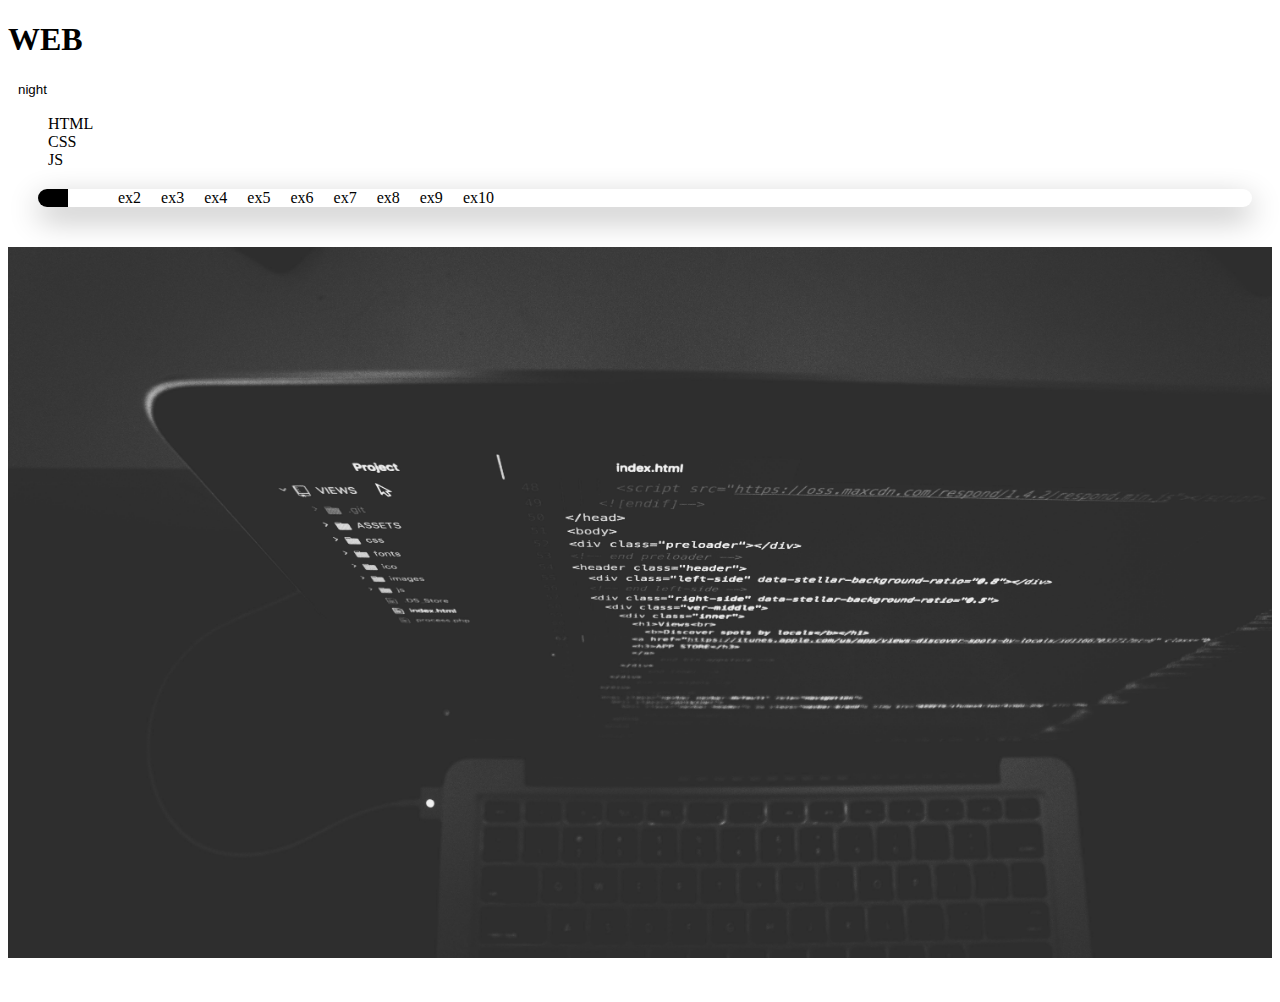
<file: index.html>
<!doctype html>
<html>
  <head>
    <title>WEB - html </title>
    <meta charset="utf-8">
    <link rel="stylesheet" href="css.css" type="text/css">
    <script src="colors.js"></script>
  </head>
  <body>
        <div>
    <h1><a = href="index.html">WEB</a></h1>
       
            <input class="night" type="button" value="night" onclick="
                  nightDayHandeler(this)
             ">
            <ol>
                <li><a = href="1.html" >HTML</a></li>
                <li><a = href="2.html" >CSS</a></li>
                <li><a = href="3.html" >JS</a></li>
            </ol>
            <!-- 예제메뉴 삽입 -->
            <div class="sidebar">
                <ul>
                    <script>
                        menuMaker();
                    </script>
                </ul>
            </div>
            
        </div> 
            <img src="coding.jpg" width=100%></img>
            <p style="margin-top:40px;"> </p>
            <p>
      <div id="disqus_thread">
      </div>
    <script>

    /**
    *  RECOMMENDED CONFIGURATION VARIABLES: EDIT AND UNCOMMENT THE SECTION BELOW TO INSERT DYNAMIC VALUES FROM YOUR PLATFORM OR CMS.
    *  LEARN WHY DEFINING THESE VARIABLES IS IMPORTANT: https://disqus.com/admin/universalcode/#configuration-variables*/
    /*
    var disqus_config = function () {
    this.page.url = PAGE_URL;  // Replace PAGE_URL with your page's canonical URL variable
    this.page.identifier = PAGE_IDENTIFIER; // Replace PAGE_IDENTIFIER with your page's unique identifier variable
    };
    */
    (function() { // DON'T EDIT BELOW THIS LINE
    var d = document, s = d.createElement('script');
    s.src = 'https://yesme-devnote.disqus.com/embed.js';
    s.setAttribute('data-timestamp', +new Date());
    (d.head || d.body).appendChild(s);
    })();
    </script>
    <noscript>Please enable JavaScript to view the <a href="https://disqus.com/?ref_noscript">comments powered by Disqus.</a></noscript>

    </p>
  </body>
</html>
</file>
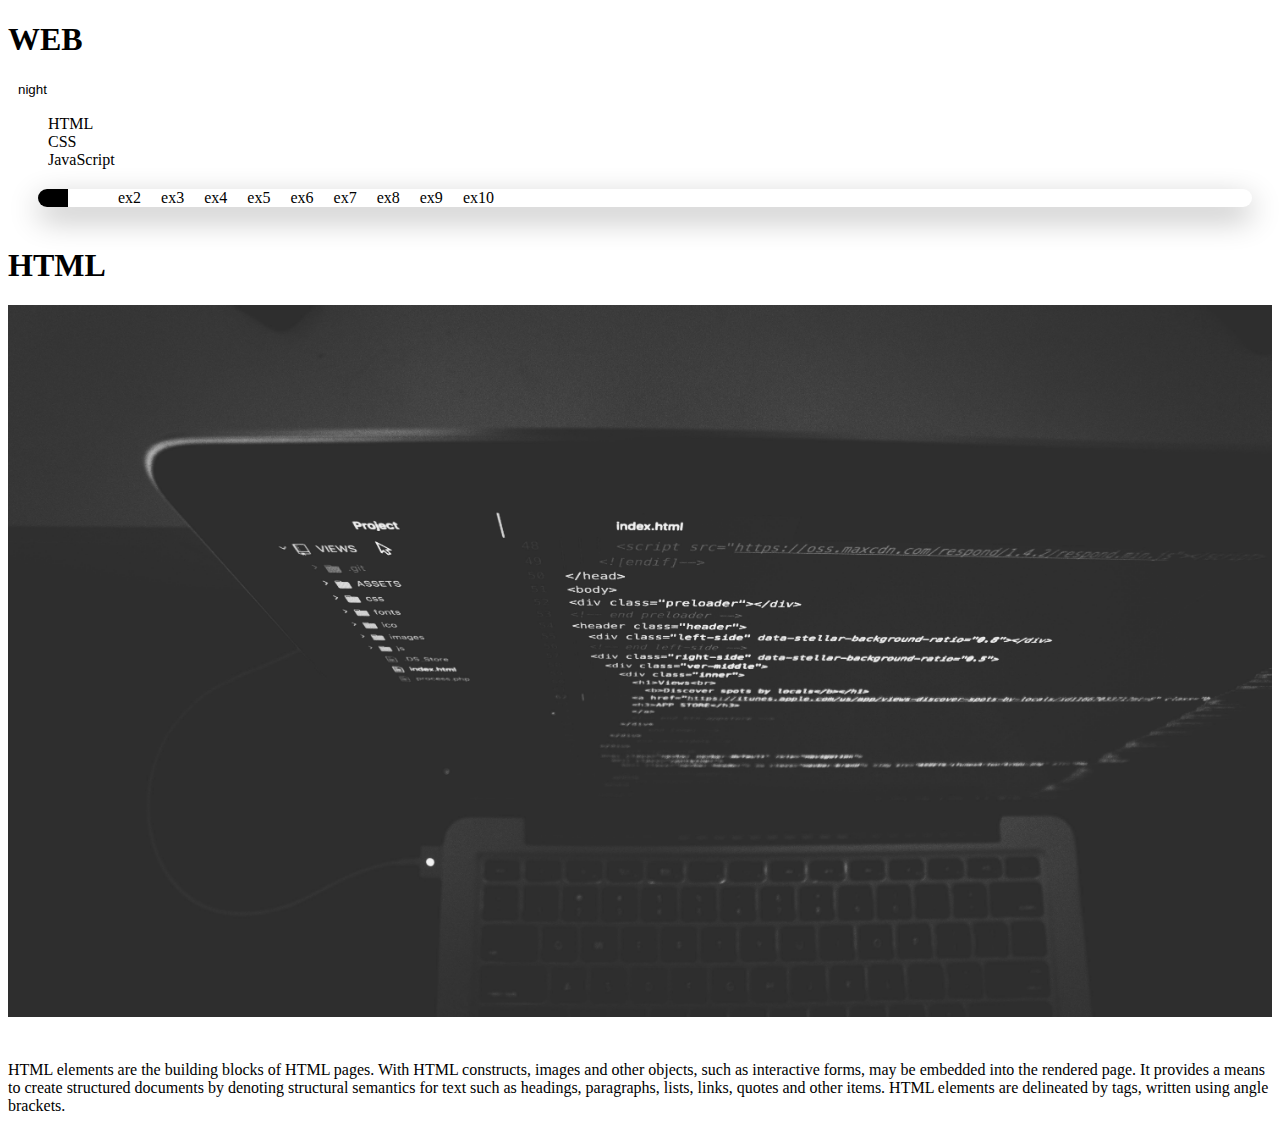
<file: 1.html>
<!doctype html>
<html>
  <head>
    <title>WEB - html </title>
    <meta charset="utf-8">
    <link rel="stylesheet" href="css.css" type="text/css">
        <script src="colors.js"></script>
  </head>
  <body>
    <h1><a href="index.html">WEB</a></h1>
        
        <!-- 버튼 3차 리팩토링, 함수 사용 -->
      <input class="night" type="button" value="night" onclick="
          nightDayHandeler(this)
      ">
       <ol>
        <li><a href="1.html">HTML</a></li>
        <li><a href="2.html">CSS</a></li>
        <li><a href="3.html">JavaScript</a></li>
       </ol>
       <!-- 예제메뉴 삽입 -->
       <div class="sidebar">
                <ul>
                    <script>
                        menuMaker();
                    </script>
                </ul>
            </div>
    <h1>HTML</h1>
    <img src="coding.jpg" width=100%></img>
    <p style="margin-top:40px;"> HTML elements are the building blocks of HTML pages. With HTML constructs, images and other objects, such as interactive forms, may be embedded into the rendered page. It provides a means to create structured documents by denoting structural semantics for text such as headings, paragraphs, lists, links, quotes and other items. HTML elements are delineated by tags, written using angle brackets.</p>

<p>
  <div id="disqus_thread"></div>
<script>

/**
*  RECOMMENDED CONFIGURATION VARIABLES: EDIT AND UNCOMMENT THE SECTION BELOW TO INSERT DYNAMIC VALUES FROM YOUR PLATFORM OR CMS.
*  LEARN WHY DEFINING THESE VARIABLES IS IMPORTANT: https://disqus.com/admin/universalcode/#configuration-variables*/
/*
var disqus_config = function () {
this.page.url = PAGE_URL;  // Replace PAGE_URL with your page's canonical URL variable
this.page.identifier = PAGE_IDENTIFIER; // Replace PAGE_IDENTIFIER with your page's unique identifier variable
};
*/
(function() { // DON'T EDIT BELOW THIS LINE
var d = document, s = d.createElement('script');
s.src = 'https://yesme-devnote.disqus.com/embed.js';
s.setAttribute('data-timestamp', +new Date());
(d.head || d.body).appendChild(s);
})();
</script>
<noscript>Please enable JavaScript to view the <a href="https://disqus.com/?ref_noscript">comments powered by Disqus.</a></noscript>

</p>
  </body>
</html>
</file>
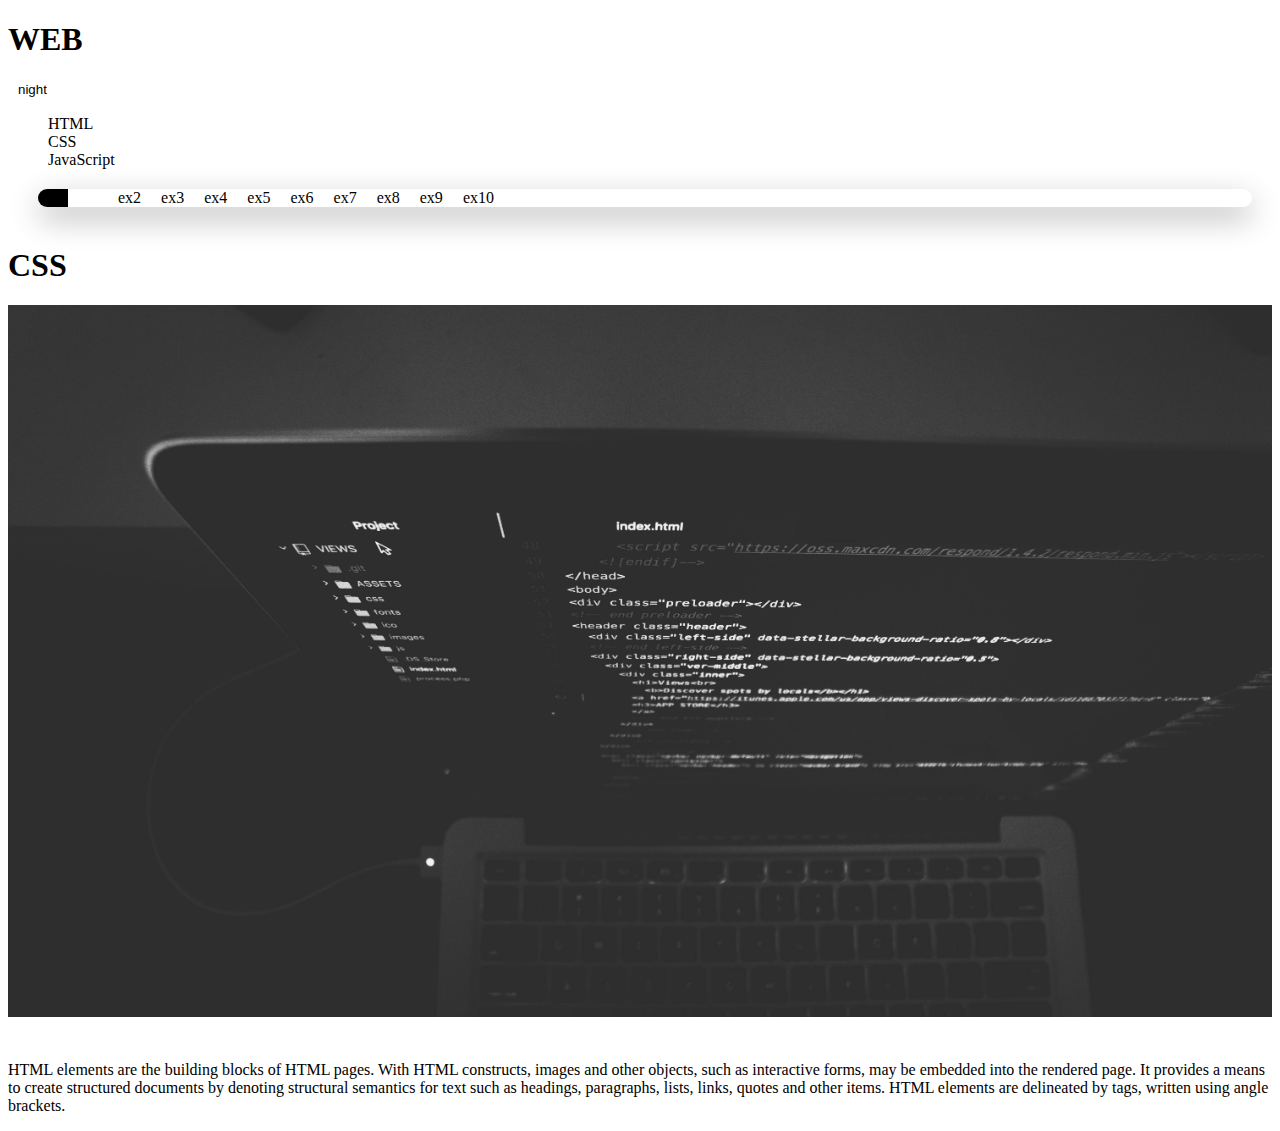
<file: 2.html>
<!doctype html>
<html>
  <head>
    <title>WEB - html </title>
    <meta charset="utf-8">
    <link rel="stylesheet" href="css.css" type="text/css">
        <script src="colors.js"></script>
  </head>
  <body>
    <h1><a href="index.html">WEB</a></h1>
        
        <!-- 버튼 3차 리팩토링, 함수 사용 -->
      <input class="night" type="button" value="night" onclick="
          nightDayHandeler(this)
      ">
       <ol>
        <li><a href="1.html">HTML</a></li>
        <li><a href="2.html">CSS</a></li>
        <li><a href="3.html">JavaScript</a></li>
       </ol>
       <!-- 예제메뉴 삽입 -->
       <div class="sidebar">
                <ul>
                    <script>
                        menuMaker();
                    </script>
                </ul>
            </div>
    <h1>CSS</h1>
    <img src="coding.jpg" width=100%></img>
    <p style="margin-top:40px;"> HTML elements are the building blocks of HTML pages. With HTML constructs, images and other objects, such as interactive forms, may be embedded into the rendered page. It provides a means to create structured documents by denoting structural semantics for text such as headings, paragraphs, lists, links, quotes and other items. HTML elements are delineated by tags, written using angle brackets.</p>
    <p>
      <div id="disqus_thread"></div>
    <script>

    /**
    *  RECOMMENDED CONFIGURATION VARIABLES: EDIT AND UNCOMMENT THE SECTION BELOW TO INSERT DYNAMIC VALUES FROM YOUR PLATFORM OR CMS.
    *  LEARN WHY DEFINING THESE VARIABLES IS IMPORTANT: https://disqus.com/admin/universalcode/#configuration-variables*/
    /*
    var disqus_config = function () {
    this.page.url = PAGE_URL;  // Replace PAGE_URL with your page's canonical URL variable
    this.page.identifier = PAGE_IDENTIFIER; // Replace PAGE_IDENTIFIER with your page's unique identifier variable
    };
    */
    (function() { // DON'T EDIT BELOW THIS LINE
    var d = document, s = d.createElement('script');
    s.src = 'https://yesme-devnote.disqus.com/embed.js';
    s.setAttribute('data-timestamp', +new Date());
    (d.head || d.body).appendChild(s);
    })();
    </script>
    <noscript>Please enable JavaScript to view the <a href="https://disqus.com/?ref_noscript">comments powered by Disqus.</a></noscript>

    </p>
  </body>
</html>
</file>
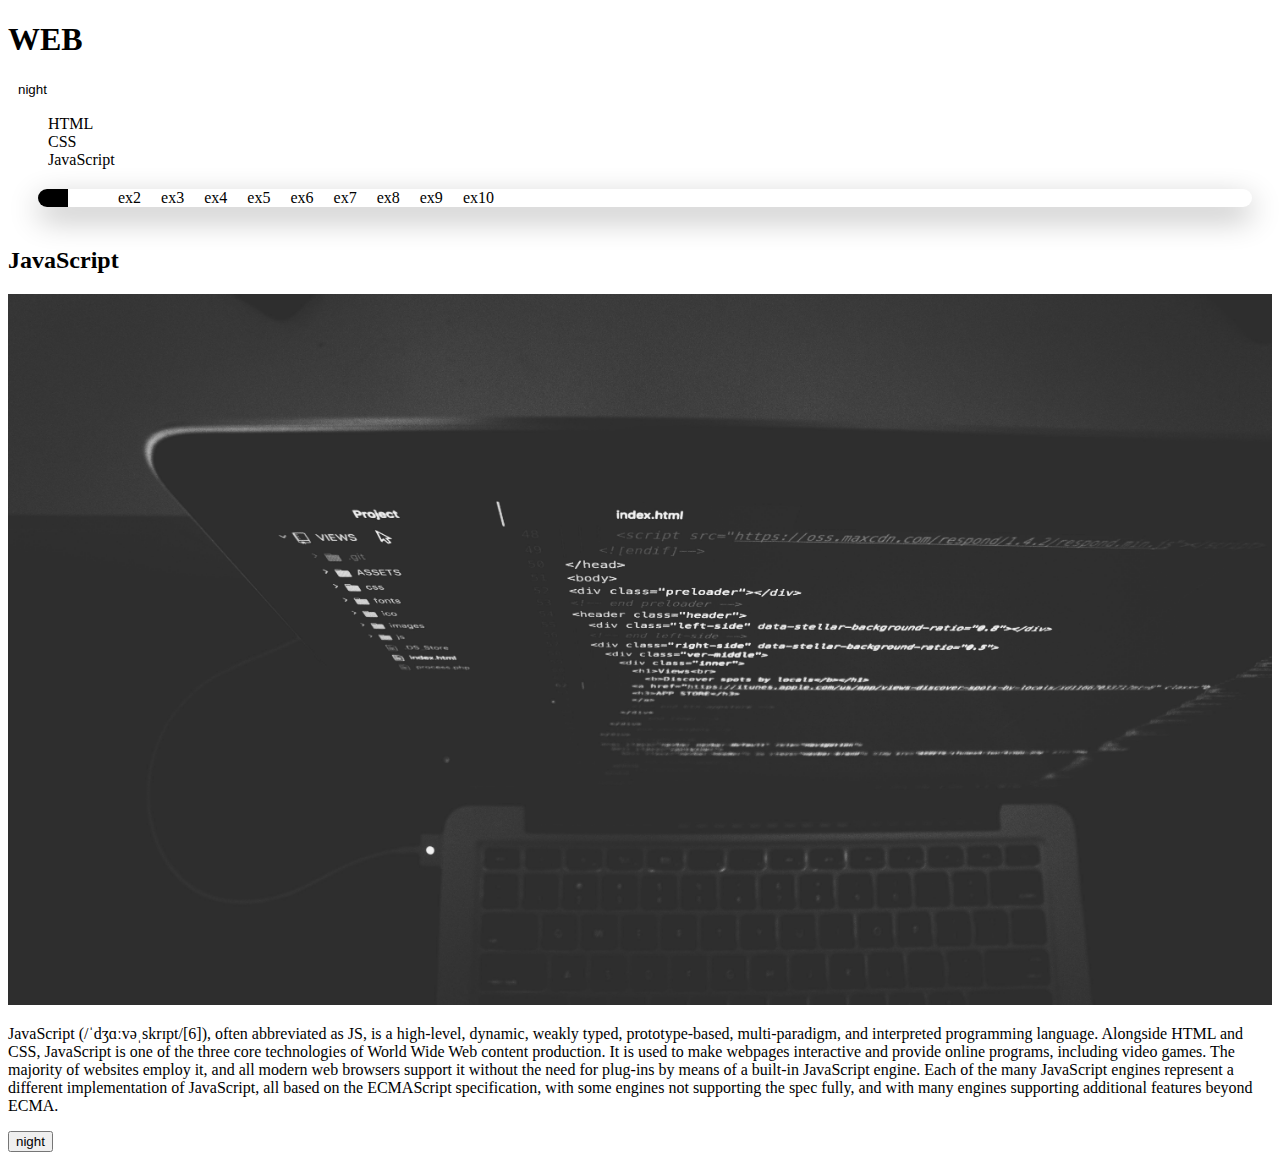
<file: 3.html>
<!DOCTYPE html>
<html>
    <head>
        <meta charset="utf-8">
        <title></title>
        <link rel="stylesheet" href="css.css" type="text/css">
        <script src="colors.js"></script>
    </head>
    <body>
       
        <h1><a href="index.html">WEB</a></h1>
        
        <!-- 버튼 3차 리팩토링, 함수 사용 -->
      <input class="night" type="button" value="night" onclick="
          nightDayHandeler(this)
      ">
       <ol>
        <li><a href="1.html">HTML</a></li>
        <li><a href="2.html">CSS</a></li>
        <li><a href="3.html">JavaScript</a></li>
       </ol>
       <!-- 예제메뉴 삽입 -->
       <div class="sidebar">
                <ul>
                    <script>
                        menuMaker();
                    </script>
                </ul>
            </div>
        <h2>JavaScript</h2>
        <img src="coding.jpg" width=100%></img>
        <p>
        JavaScript (/ˈdʒɑːvəˌskrɪpt/[6]), often abbreviated as JS, is a high-level, dynamic, weakly typed, prototype-based, multi-paradigm, and interpreted programming language. Alongside HTML and CSS, JavaScript is one of the three core technologies of World Wide Web content production. It is used to make webpages interactive and provide online programs, including video games. The majority of websites employ it, and all modern web browsers support it without the need for plug-ins by means of a built-in JavaScript engine. Each of the many JavaScript engines represent a different implementation of JavaScript, all based on the ECMAScript specification, with some engines not supporting the spec fully, and with many engines supporting additional features beyond ECMA.
        </p>
        
        <!-- 버튼 2차 리팩토링, 중복 제거 -->
       <input  type="button" value="night" onclick="
          var target = document.querySelector('body');
          if(this.value === 'night'){          
          target.style.backgroundColor = 'black';
          target.style.color = 'white';
          this.value = 'day';
        } else {
          target.style.backgroundColor = 'white';
          target.style.color = 'black';
          this.value = 'night';
        } 
        
      ">
               
               <p>
  <div id="disqus_thread"></div>
<script>

/**
*  RECOMMENDED CONFIGURATION VARIABLES: EDIT AND UNCOMMENT THE SECTION BELOW TO INSERT DYNAMIC VALUES FROM YOUR PLATFORM OR CMS.
*  LEARN WHY DEFINING THESE VARIABLES IS IMPORTANT: https://disqus.com/admin/universalcode/#configuration-variables*/
/*
var disqus_config = function () {
this.page.url = PAGE_URL;  // Replace PAGE_URL with your page's canonical URL variable
this.page.identifier = PAGE_IDENTIFIER; // Replace PAGE_IDENTIFIER with your page's unique identifier variable
};
*/
(function() { // DON'T EDIT BELOW THIS LINE
var d = document, s = d.createElement('script');
s.src = 'https://yesme-devnote.disqus.com/embed.js';
s.setAttribute('data-timestamp', +new Date());
(d.head || d.body).appendChild(s);
})();
</script>
<noscript>Please enable JavaScript to view the <a href="https://disqus.com/?ref_noscript">comments powered by Disqus.</a></noscript>

</p>
            </body>
</html>
</file>
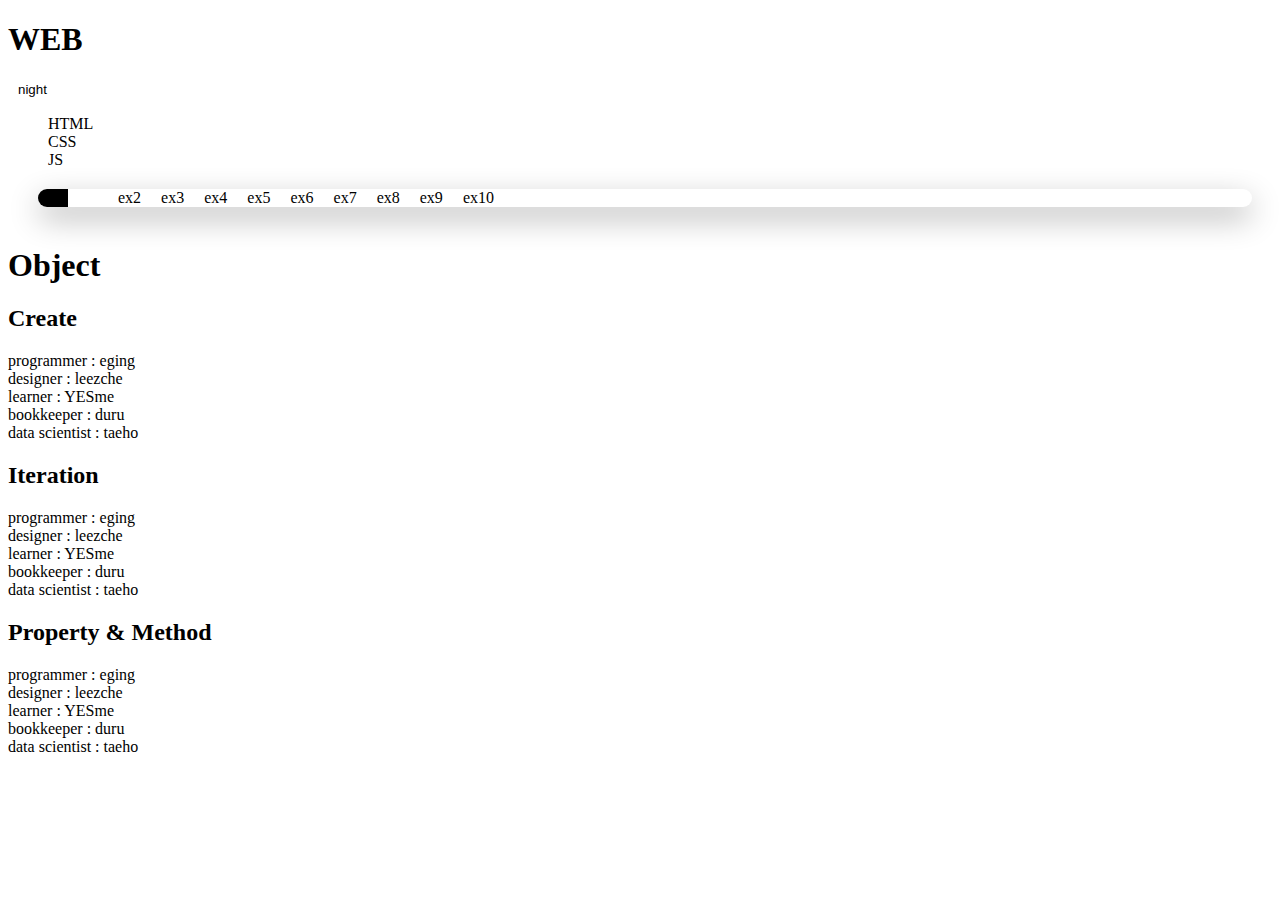
<file: ex10.html>
<!DOCTYPE html>
<html>
    <head>
        <meta charset="uft-8">
        <title>ex10</title>
        <link rel="stylesheet" href="css.css" type="text/css">
        <script src="colors.js"></script>

    </head>
    <body>
       <div>
    <h1><a = href="index.html">WEB</a></h1>
       
            <input class="night" type="button" value="night" onclick="
                  nightDayHandeler(this)
             ">
            <ol>
                <li><a = href="1.html" >HTML</a></li>
                <li><a = href="2.html" >CSS</a></li>
                <li><a = href="3.html" >JS</a></li>
            </ol>
            <!-- 예제메뉴 삽입 -->
            <div class="sidebar">
                <ul>
                    <script>
                        menuMaker();
                    </script>
                </ul>
            </div>
            
        </div>
        <h1>Object</h1>
        <h2>Create</h2>
        <script>
            var coworkers = {
                "programmer":"eging",
                "designer":"leezche",
                "learner":"YESme"
            };
            document.write("programmer : "+ coworkers.programmer+"<br>");
            document.write("designer : " + coworkers.designer+"<br>");
            coworkers.bookkeeper = "duru";
            //객체 생성방법 1 : 객체명.속성="속성값"
            document.write("learner : " + coworkers["learner"]+"<br>");
            document.write("bookkeeper : " + coworkers.bookkeeper+"<br>");
            coworkers["data scientist"] = "taeho";
            document.write("data scientist : " + coworkers["data scientist"]+"<br>");
            //객체 생성방법 2 : 객체명["속성"] = "속성값";
        </script>
        <h2>Iteration</h2>
        <script>
            for (var key in coworkers){ //(var 키값 in 객체명)
                //"키값" : "속성값" 에서 키값을 가져온다.
                document.write(key+" : "+coworkers[key]+"<br>");
        }
        </script>
        <h2>Property & Method</h2>
        <script>
            coworkers.showAll = function(){
                    for (var key in this){ //(var 키값 in 현재의 객체명)
                if(key != "showAll" ){
                    //"키값"이 : "속성값"이 아닐 때 실행.
                    document.write(key+" : "+this[key]+"<br>");
                    }
                }
            }
            coworkers.showAll();
        </script>
        
        <!--disqus 하단부-->
        <p style="margin-top:40px;"> </p>
            <p>
      <div id="disqus_thread">
      </div>
    <script>

    /**
    *  RECOMMENDED CONFIGURATION VARIABLES: EDIT AND UNCOMMENT THE SECTION BELOW TO INSERT DYNAMIC VALUES FROM YOUR PLATFORM OR CMS.
    *  LEARN WHY DEFINING THESE VARIABLES IS IMPORTANT: https://disqus.com/admin/universalcode/#configuration-variables*/
    /*
    var disqus_config = function () {
    this.page.url = PAGE_URL;  // Replace PAGE_URL with your page's canonical URL variable
    this.page.identifier = PAGE_IDENTIFIER; // Replace PAGE_IDENTIFIER with your page's unique identifier variable
    };
    */
    (function() { // DON'T EDIT BELOW THIS LINE
    var d = document, s = d.createElement('script');
    s.src = 'https://yesme-devnote.disqus.com/embed.js';
    s.setAttribute('data-timestamp', +new Date());
    (d.head || d.body).appendChild(s);
    })();
    </script>
    <noscript>Please enable JavaScript to view the <a href="https://disqus.com/?ref_noscript">comments powered by Disqus.</a></noscript>

    </p>
    </body>
</html>
</file>
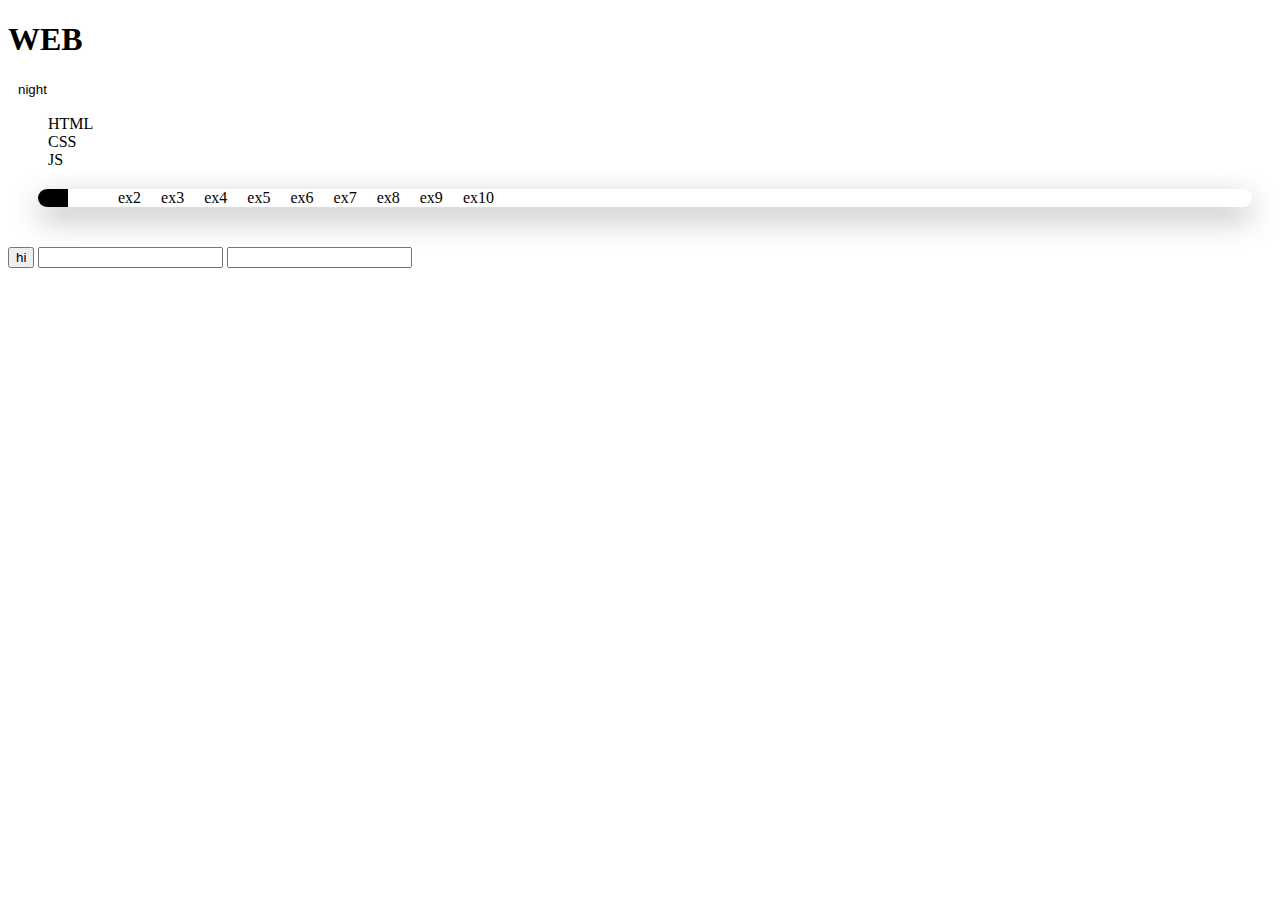
<file: ex2.html>
<!DOCTYPE HTML>
<html>
    <head>
        <meta charset="uft-8">
        <title>ex2</title>
        <link rel="stylesheet" href="css.css" type="text/css">
        <script src="colors.js"></script>

    </head>
    <body>
       <div>
    <h1><a = href="index.html">WEB</a></h1>
       
            <input class="night" type="button" value="night" onclick="
                  nightDayHandeler(this)
             ">
            <ol>
                <li><a = href="1.html" >HTML</a></li>
                <li><a = href="2.html" >CSS</a></li>
                <li><a = href="3.html" >JS</a></li>
            </ol>
            <!-- 예제메뉴 삽입 -->
            <div class="sidebar">
                <ul>
                    <script>
                        menuMaker();
                    </script>
                </ul>
            </div>
            
        </div>
        <input type="button" value="hi" onclick="alert('hi')">
        <input type="text" onchange="alert('changed')">
        <input type="text" onkeydown="alert('key down!')">
        <!--disqus 하단부-->
        <p style="margin-top:40px;"> </p>
            <p>
      <div id="disqus_thread">
      </div>
    <script>

    /**
    *  RECOMMENDED CONFIGURATION VARIABLES: EDIT AND UNCOMMENT THE SECTION BELOW TO INSERT DYNAMIC VALUES FROM YOUR PLATFORM OR CMS.
    *  LEARN WHY DEFINING THESE VARIABLES IS IMPORTANT: https://disqus.com/admin/universalcode/#configuration-variables*/
    /*
    var disqus_config = function () {
    this.page.url = PAGE_URL;  // Replace PAGE_URL with your page's canonical URL variable
    this.page.identifier = PAGE_IDENTIFIER; // Replace PAGE_IDENTIFIER with your page's unique identifier variable
    };
    */
    (function() { // DON'T EDIT BELOW THIS LINE
    var d = document, s = d.createElement('script');
    s.src = 'https://yesme-devnote.disqus.com/embed.js';
    s.setAttribute('data-timestamp', +new Date());
    (d.head || d.body).appendChild(s);
    })();
    </script>
    <noscript>Please enable JavaScript to view the <a href="https://disqus.com/?ref_noscript">comments powered by Disqus.</a></noscript>

    </p>
    </body>
</html>
</file>
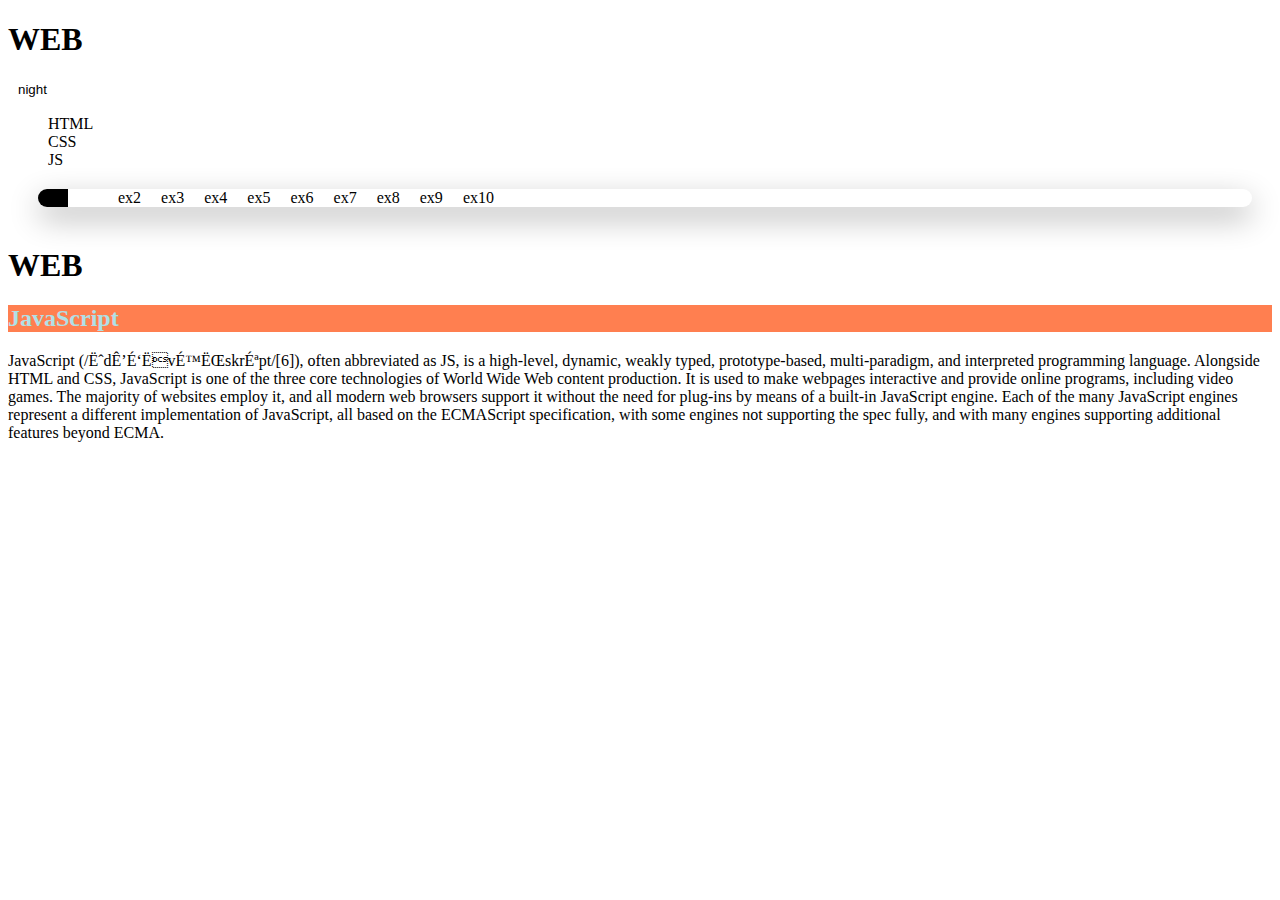
<file: ex3.html>
<!DOCTYPE html>
<html>
    <head>
        <meta charset="uft-8">
        <title>ex3</title>
        <link rel="stylesheet" href="css.css" type="text/css">
        <script src="colors.js"></script>

    </head>
    <body>
       <div>
    <h1><a = href="index.html">WEB</a></h1>
       
            <input class="night" type="button" value="night" onclick="
                  nightDayHandeler(this)
             ">
            <ol>
                <li><a = href="1.html" >HTML</a></li>
                <li><a = href="2.html" >CSS</a></li>
                <li><a = href="3.html" >JS</a></li>
            </ol>
            <!-- 예제메뉴 삽입 -->
            <div class="sidebar">
                <ul>
                    <script>
                        menuMaker();
                    </script>
                </ul>
            </div>
            
        </div>
        <h1><a href="index.html">WEB</a></h1>
        <h2 style="background-color:coral;color:powderblue;">JavaScript</h2>
        <p>
        <span id="first" class="js">JavaScript</span> (/ˈdʒɑːvəˌskrɪpt/[6]), often abbreviated as JS, is a high-level, dynamic, weakly typed, prototype-based, multi-paradigm, and interpreted programming language. Alongside <span>HTML</span> and <span>CSS</span>, <span class="js">JavaScript</span> is one of the three core technologies of World Wide Web content production. It is used to make webpages interactive and provide online programs, including video games. The majority of websites employ it, and all modern web browsers support it without the need for plug-ins by means of a built-in <span class="js">JavaScript</span> engine. Each of the many <span class="js">JavaScript</span> engines represent a different implementation of <span class="js">JavaScript</span>, all based on the ECMAScript specification, with some engines not supporting the spec fully, and with many engines supporting additional features beyond ECMA.
        </p>
        <!--disqus 하단부-->
        <p style="margin-top:40px;"> </p>
            <p>
      <div id="disqus_thread">
      </div>
    <script>

    /**
    *  RECOMMENDED CONFIGURATION VARIABLES: EDIT AND UNCOMMENT THE SECTION BELOW TO INSERT DYNAMIC VALUES FROM YOUR PLATFORM OR CMS.
    *  LEARN WHY DEFINING THESE VARIABLES IS IMPORTANT: https://disqus.com/admin/universalcode/#configuration-variables*/
    /*
    var disqus_config = function () {
    this.page.url = PAGE_URL;  // Replace PAGE_URL with your page's canonical URL variable
    this.page.identifier = PAGE_IDENTIFIER; // Replace PAGE_IDENTIFIER with your page's unique identifier variable
    };
    */
    (function() { // DON'T EDIT BELOW THIS LINE
    var d = document, s = d.createElement('script');
    s.src = 'https://yesme-devnote.disqus.com/embed.js';
    s.setAttribute('data-timestamp', +new Date());
    (d.head || d.body).appendChild(s);
    })();
    </script>
    <noscript>Please enable JavaScript to view the <a href="https://disqus.com/?ref_noscript">comments powered by Disqus.</a></noscript>

    </p>
    </body>
</html>
</file>
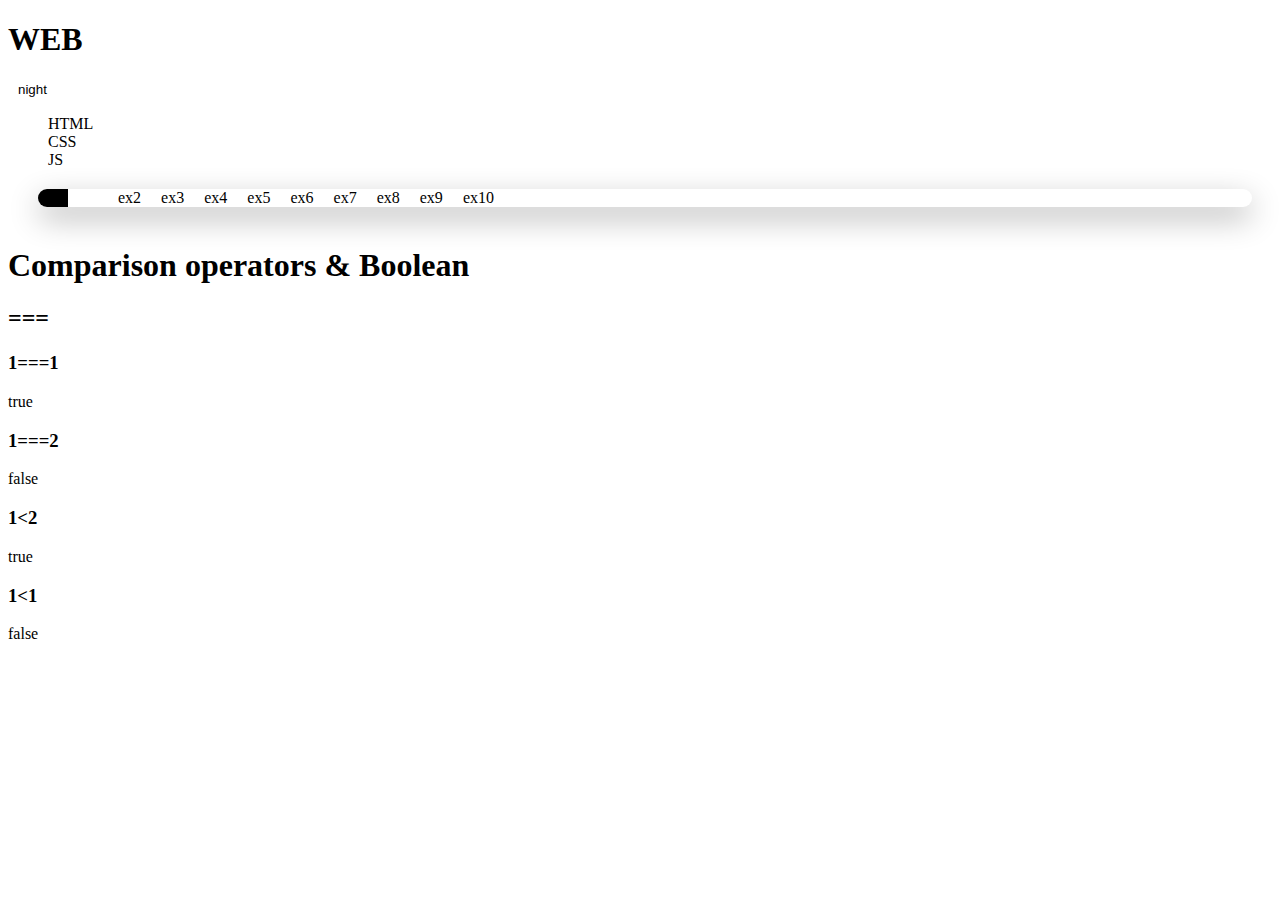
<file: ex4.html>
<!DOCTYPE html>
<html>
    <head>
        <meta charset="uft-8">
        <title>ex4</title>
        <link rel="stylesheet" href="css.css" type="text/css">
        <script src="colors.js"></script>

    </head>   
<body>
    <div>
    <h1><a = href="index.html">WEB</a></h1>
       
            <input class="night" type="button" value="night" onclick="
                  nightDayHandeler(this)
             ">
            <ol>
                <li><a = href="1.html" >HTML</a></li>
                <li><a = href="2.html" >CSS</a></li>
                <li><a = href="3.html" >JS</a></li>
            </ol>
            <!-- 예제메뉴 삽입 -->
            <div class="sidebar">
                <ul>
                    <script>
                        menuMaker();
                    </script>
                </ul>
            </div>
            
        </div>
    <h1>Comparison operators & Boolean</h1>
    <h2>===</h2>
    <h3>1===1</h3>
    <script>
        document.write(1===1);
    </script>
    
    <h3>1===2</h3>
    <script>
        document.write(1===2);
    </script>
    
    <h3>1&lt;2</h3>
    <script>
        document.write(1<2);
    </script>
    
    <h3>1&lt;1</h3>
    <script>
        document.write(1<1);
    </script>
    <!--disqus 하단부-->
    <p style="margin-top:40px;"> </p>
            <p>
      <div id="disqus_thread">
      </div>
    <script>

    /**
    *  RECOMMENDED CONFIGURATION VARIABLES: EDIT AND UNCOMMENT THE SECTION BELOW TO INSERT DYNAMIC VALUES FROM YOUR PLATFORM OR CMS.
    *  LEARN WHY DEFINING THESE VARIABLES IS IMPORTANT: https://disqus.com/admin/universalcode/#configuration-variables*/
    /*
    var disqus_config = function () {
    this.page.url = PAGE_URL;  // Replace PAGE_URL with your page's canonical URL variable
    this.page.identifier = PAGE_IDENTIFIER; // Replace PAGE_IDENTIFIER with your page's unique identifier variable
    };
    */
    (function() { // DON'T EDIT BELOW THIS LINE
    var d = document, s = d.createElement('script');
    s.src = 'https://yesme-devnote.disqus.com/embed.js';
    s.setAttribute('data-timestamp', +new Date());
    (d.head || d.body).appendChild(s);
    })();
    </script>
    <noscript>Please enable JavaScript to view the <a href="https://disqus.com/?ref_noscript">comments powered by Disqus.</a></noscript>

    </p>
</body>
</html>
</file>
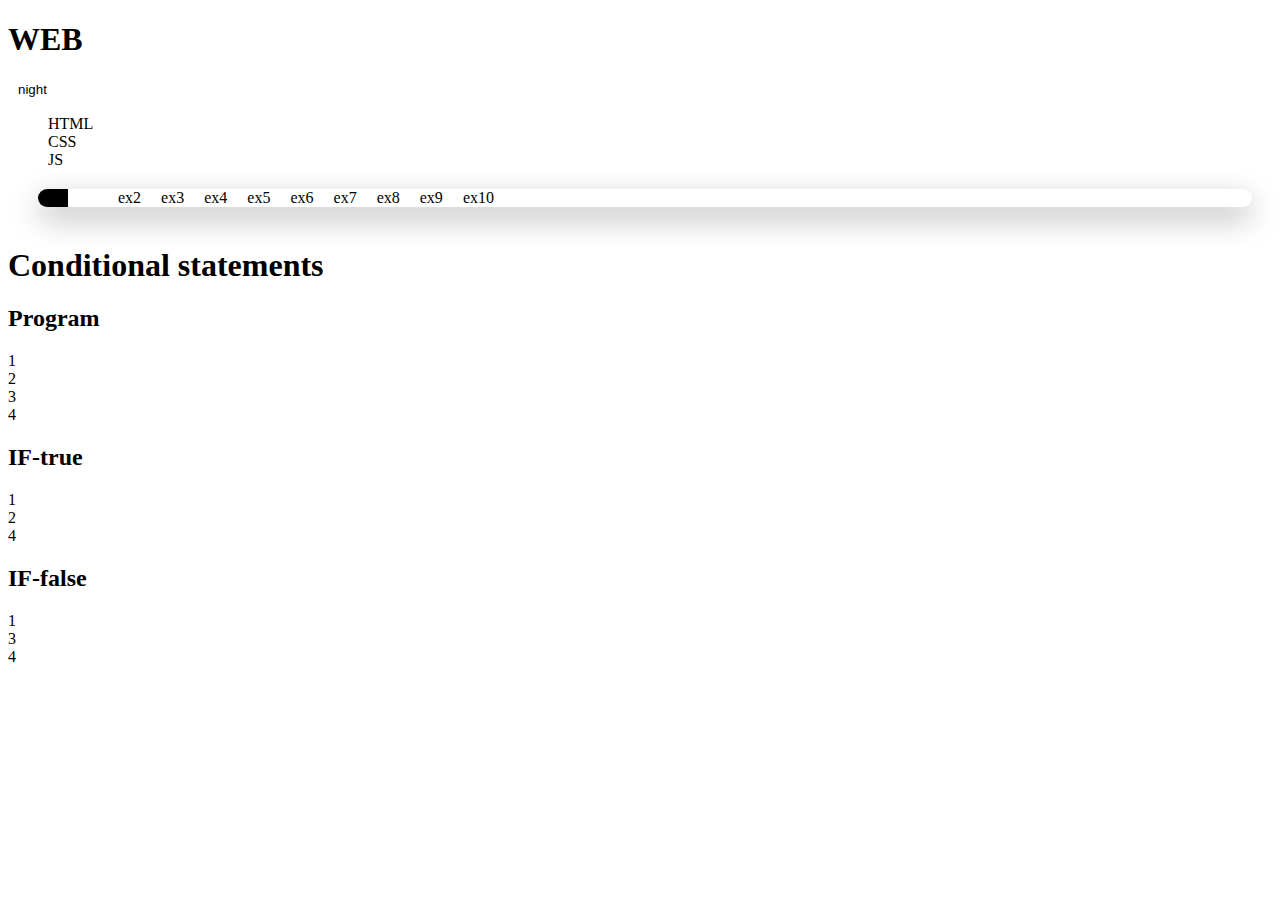
<file: ex5.html>
<!DOCTYPE html>
<html>
    <head>
        <meta charset="uft-8">
        <title>ex5</title>
        <link rel="stylesheet" href="css.css" type="text/css">
        <script src="colors.js"></script>

    </head>
    <body>
       <div>
    <h1><a = href="index.html">WEB</a></h1>
       
            <input class="night" type="button" value="night" onclick="
                  nightDayHandeler(this)
             ">
            <ol>
                <li><a = href="1.html" >HTML</a></li>
                <li><a = href="2.html" >CSS</a></li>
                <li><a = href="3.html" >JS</a></li>
            </ol>
            <!-- 예제메뉴 삽입 -->
            <div class="sidebar">
                <ul>
                    <script>
                        menuMaker();
                    </script>
                </ul>
            </div>
            
        </div>
        <h1>Conditional statements</h1>
        <h2>Program</h2>
        <script>
          document.write("1<br>");
          document.write("2<br>");
          document.write("3<br>");
          document.write("4<br>");
        </script>
        <h2>IF-true</h2>
        <script>
          document.write("1<br>");
          if(true){
            document.write("2<br>");
          } else {
            document.write("3<br>");
          }
          document.write("4<br>");
        </script>

        <h2>IF-false</h2>
        <script>
          document.write("1<br>");
          if(false){
            document.write("2<br>");
          } else {
            document.write("3<br>");
          }
          document.write("4<br>");
        </script>
        <!--disqus 하단부-->
        <p style="margin-top:40px;"> </p>
            <p>
      <div id="disqus_thread">
      </div>
    <script>

    /**
    *  RECOMMENDED CONFIGURATION VARIABLES: EDIT AND UNCOMMENT THE SECTION BELOW TO INSERT DYNAMIC VALUES FROM YOUR PLATFORM OR CMS.
    *  LEARN WHY DEFINING THESE VARIABLES IS IMPORTANT: https://disqus.com/admin/universalcode/#configuration-variables*/
    /*
    var disqus_config = function () {
    this.page.url = PAGE_URL;  // Replace PAGE_URL with your page's canonical URL variable
    this.page.identifier = PAGE_IDENTIFIER; // Replace PAGE_IDENTIFIER with your page's unique identifier variable
    };
    */
    (function() { // DON'T EDIT BELOW THIS LINE
    var d = document, s = d.createElement('script');
    s.src = 'https://yesme-devnote.disqus.com/embed.js';
    s.setAttribute('data-timestamp', +new Date());
    (d.head || d.body).appendChild(s);
    })();
    </script>
    <noscript>Please enable JavaScript to view the <a href="https://disqus.com/?ref_noscript">comments powered by Disqus.</a></noscript>

    </p>  
    </body>
</html>
</file>
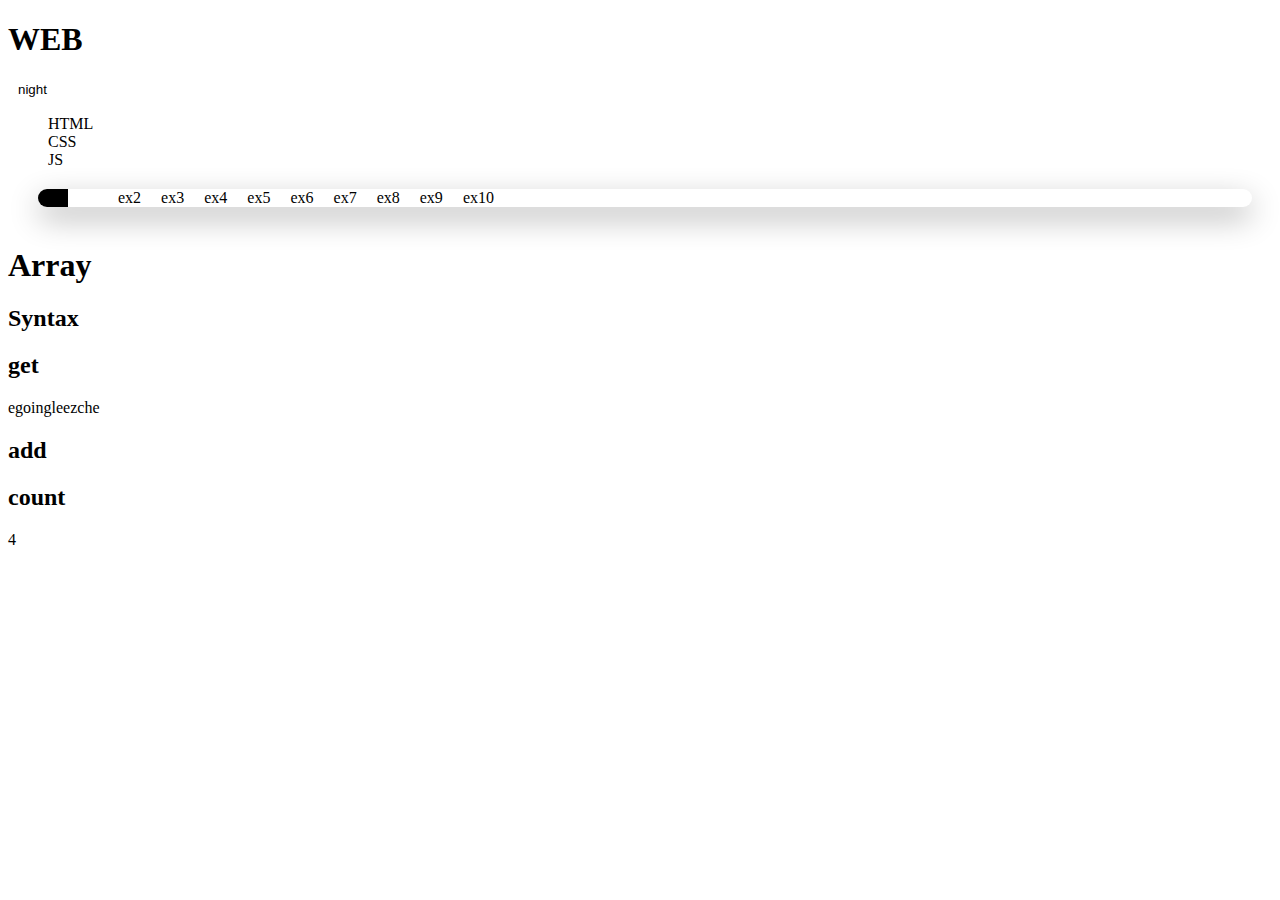
<file: ex6.html>
<!DOCTYPE html>
<html>
    <head>
        <meta charset="uft-8">
        <title>ex6</title>
        <link rel="stylesheet" href="css.css" type="text/css">
        <script src="colors.js"></script>

    </head>
    <body>
       <div>
    <h1><a = href="index.html">WEB</a></h1>
       
            <input class="night" type="button" value="night" onclick="
                  nightDayHandeler(this)
             ">
            <ol>
                <li><a = href="1.html" >HTML</a></li>
                <li><a = href="2.html" >CSS</a></li>
                <li><a = href="3.html" >JS</a></li>
            </ol>
            <!-- 예제메뉴 삽입 -->
            <div class="sidebar">
                <ul>
                    <script>
                        menuMaker();
                    </script>
                </ul>
            </div>
            
        </div>
        <h1>Array</h1>
        <h2>Syntax</h2>
        <script>
          var coworkers = ["egoing", "leezche"];
        </script>

        <h2>get</h2>
        <script>
          document.write(coworkers[0]);
          document.write(coworkers[1]);
        </script>

        <h2>add</h2>
        <script>
          coworkers.push('duru');
          coworkers.push('taeho');
        </script>

        <h2>count</h2>
        <script>
          document.write(coworkers.length);
        </script>  
        <!--disqus 하단부-->
        <p style="margin-top:40px;"> </p>
            <p>
      <div id="disqus_thread">
      </div>
    <script>

    /**
    *  RECOMMENDED CONFIGURATION VARIABLES: EDIT AND UNCOMMENT THE SECTION BELOW TO INSERT DYNAMIC VALUES FROM YOUR PLATFORM OR CMS.
    *  LEARN WHY DEFINING THESE VARIABLES IS IMPORTANT: https://disqus.com/admin/universalcode/#configuration-variables*/
    /*
    var disqus_config = function () {
    this.page.url = PAGE_URL;  // Replace PAGE_URL with your page's canonical URL variable
    this.page.identifier = PAGE_IDENTIFIER; // Replace PAGE_IDENTIFIER with your page's unique identifier variable
    };
    */
    (function() { // DON'T EDIT BELOW THIS LINE
    var d = document, s = d.createElement('script');
    s.src = 'https://yesme-devnote.disqus.com/embed.js';
    s.setAttribute('data-timestamp', +new Date());
    (d.head || d.body).appendChild(s);
    })();
    </script>
    <noscript>Please enable JavaScript to view the <a href="https://disqus.com/?ref_noscript">comments powered by Disqus.</a></noscript>

    </p>
    </body>
</html>
</file>
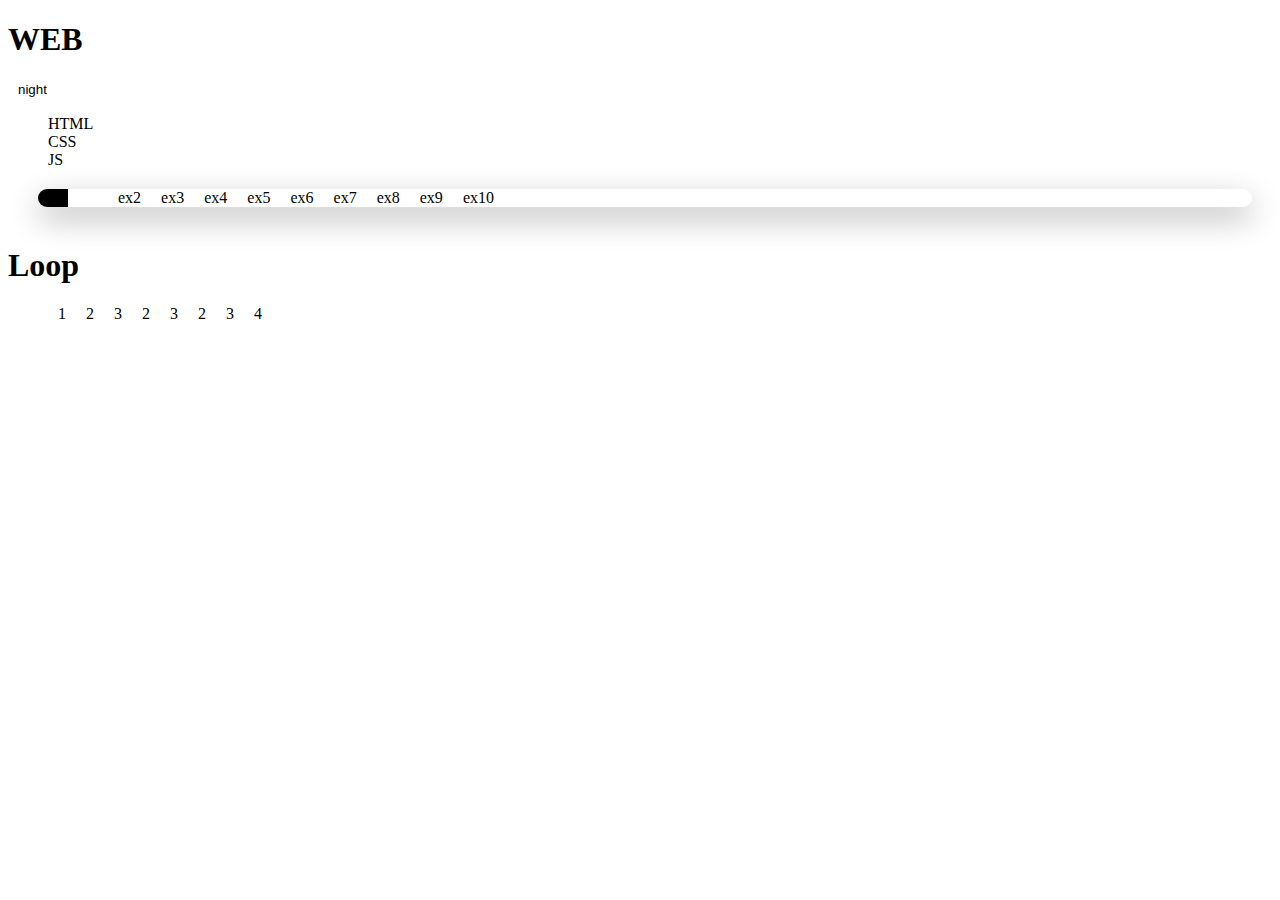
<file: ex7.html>
<!DOCTYPE html>
<html>
    <head>
        <meta charset="uft-8">
        <title>ex7</title>
        <link rel="stylesheet" href="css.css" type="text/css">
        <script src="colors.js"></script>

    </head>
    <body>
      <div>
    <h1><a = href="index.html">WEB</a></h1>
       
            <input class="night" type="button" value="night" onclick="
                  nightDayHandeler(this)
             ">
            <ol>
                <li><a = href="1.html" >HTML</a></li>
                <li><a = href="2.html" >CSS</a></li>
                <li><a = href="3.html" >JS</a></li>
            </ol>
            <!-- 예제메뉴 삽입 -->
            <div class="sidebar">
                <ul>
                    <script>
                        menuMaker();
                    </script>
                </ul>
            </div>
            
        </div>
       <h1>Loop</h1>
    <ul>
        <script>
        document.write('<li>1</li>');
        var i = 0;
        while(i < 3){
        document.write('<li>2</li>');
        document.write('<li>3</li>');
        i = i + 1;
        }
        document.write('<li>4</li>');
        </script>
        </ul> 
        <!--disqus 하단부-->
        <p style="margin-top:40px;"> </p>
            <p>
      <div id="disqus_thread">
      </div>
    <script>

    /**
    *  RECOMMENDED CONFIGURATION VARIABLES: EDIT AND UNCOMMENT THE SECTION BELOW TO INSERT DYNAMIC VALUES FROM YOUR PLATFORM OR CMS.
    *  LEARN WHY DEFINING THESE VARIABLES IS IMPORTANT: https://disqus.com/admin/universalcode/#configuration-variables*/
    /*
    var disqus_config = function () {
    this.page.url = PAGE_URL;  // Replace PAGE_URL with your page's canonical URL variable
    this.page.identifier = PAGE_IDENTIFIER; // Replace PAGE_IDENTIFIER with your page's unique identifier variable
    };
    */
    (function() { // DON'T EDIT BELOW THIS LINE
    var d = document, s = d.createElement('script');
    s.src = 'https://yesme-devnote.disqus.com/embed.js';
    s.setAttribute('data-timestamp', +new Date());
    (d.head || d.body).appendChild(s);
    })();
    </script>
    <noscript>Please enable JavaScript to view the <a href="https://disqus.com/?ref_noscript">comments powered by Disqus.</a></noscript>

    </p>
    </body>
</html>
</file>
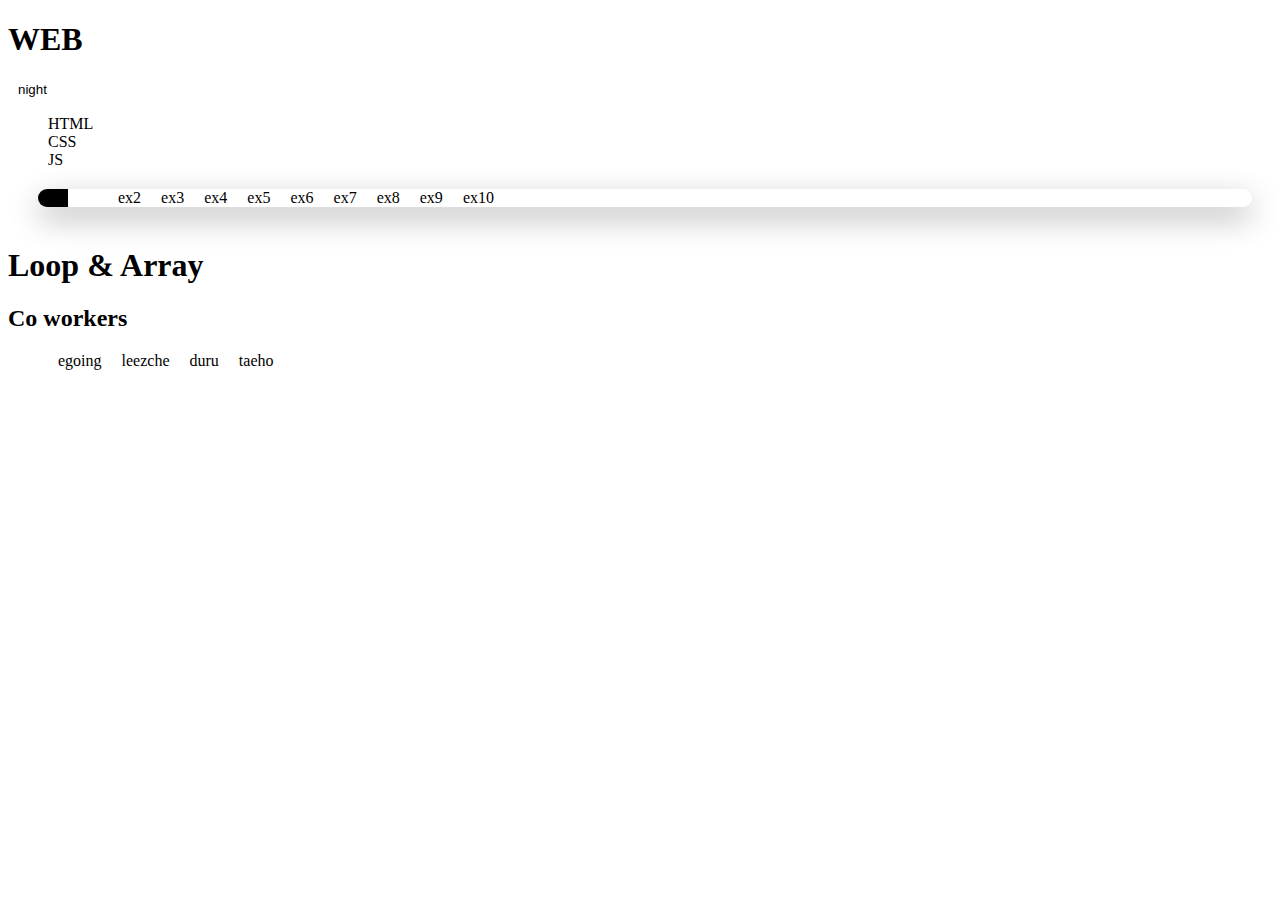
<file: ex8.html>
<!DOCTYPE html>
<html>
    <head>
        <meta charset="uft-8">
        <title>ex8</title>
        <link rel="stylesheet" href="css.css" type="text/css">
        <script src="colors.js"></script>

    </head>
    <body>
       <div>
    <h1><a = href="index.html">WEB</a></h1>
       
            <input class="night" type="button" value="night" onclick="
                  nightDayHandeler(this)
             ">
            <ol>
                <li><a = href="1.html" >HTML</a></li>
                <li><a = href="2.html" >CSS</a></li>
                <li><a = href="3.html" >JS</a></li>
            </ol>
            <!-- 예제메뉴 삽입 -->
            <div class="sidebar">
                <ul>
                    <script>
                        menuMaker();
                    </script>
                </ul>
            </div>
            
        </div>
        <h1>Loop & Array</h1>
    <script>
      var coworkers = ['egoing','leezche','duru','taeho'];
    </script>
    <h2>Co workers</h2>
    <ul>
      <script>
        var i = 0;
        while(i < coworkers.length){
          document.write('<li><a href="http://a.com/'+coworkers[i]+'">'+coworkers[i]+'</a></li>');
          i = i + 1;
        }
      </script>
</ul>
  <!--disqus 하단부-->
   <p style="margin-top:40px;"> </p>
            <p>
      <div id="disqus_thread">
      </div>
    <script>

    /**
    *  RECOMMENDED CONFIGURATION VARIABLES: EDIT AND UNCOMMENT THE SECTION BELOW TO INSERT DYNAMIC VALUES FROM YOUR PLATFORM OR CMS.
    *  LEARN WHY DEFINING THESE VARIABLES IS IMPORTANT: https://disqus.com/admin/universalcode/#configuration-variables*/
    /*
    var disqus_config = function () {
    this.page.url = PAGE_URL;  // Replace PAGE_URL with your page's canonical URL variable
    this.page.identifier = PAGE_IDENTIFIER; // Replace PAGE_IDENTIFIER with your page's unique identifier variable
    };
    */
    (function() { // DON'T EDIT BELOW THIS LINE
    var d = document, s = d.createElement('script');
    s.src = 'https://yesme-devnote.disqus.com/embed.js';
    s.setAttribute('data-timestamp', +new Date());
    (d.head || d.body).appendChild(s);
    })();
    </script>
    <noscript>Please enable JavaScript to view the <a href="https://disqus.com/?ref_noscript">comments powered by Disqus.</a></noscript>

    </p>
    </body>
</html>
</file>
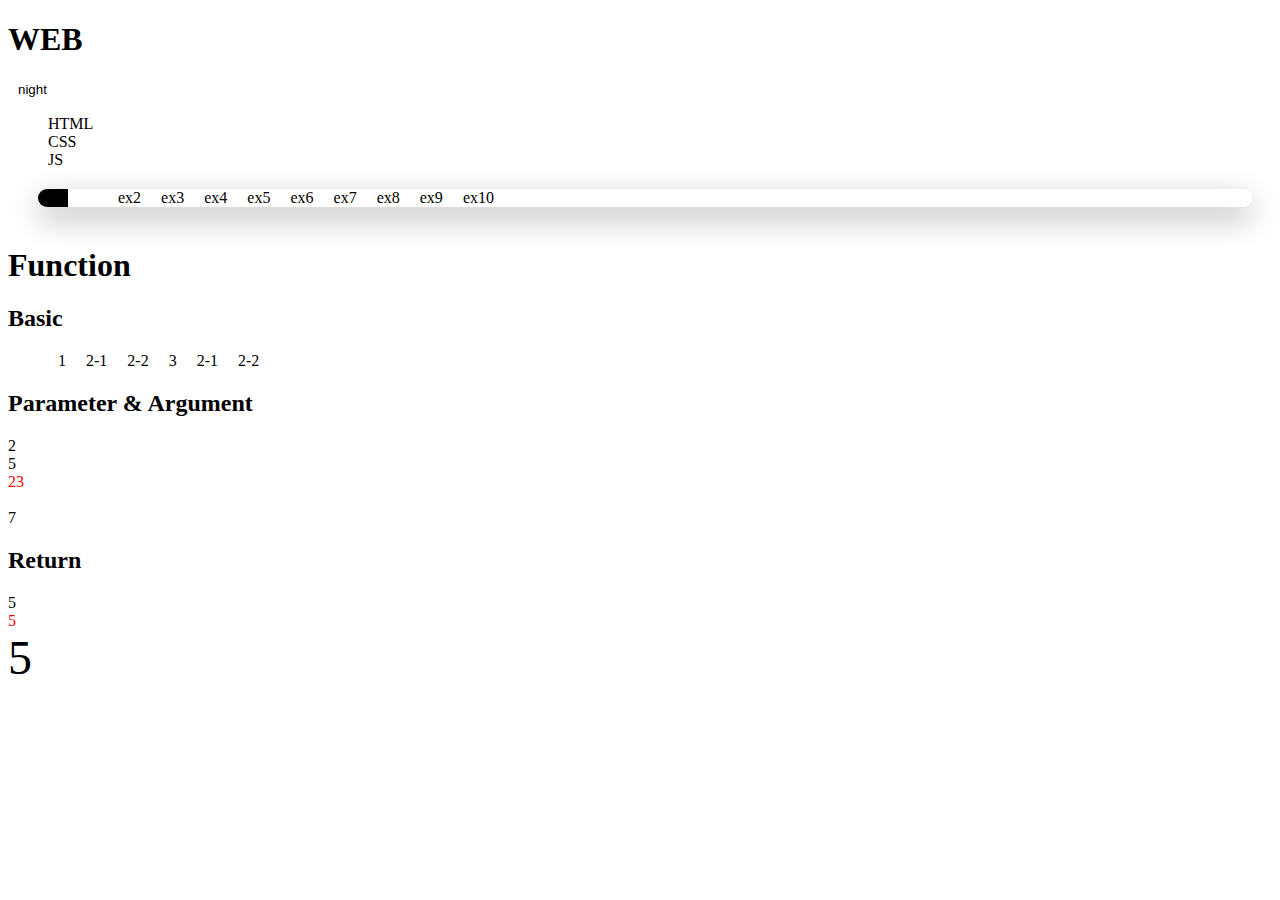
<file: ex9.html>
<!DOCTYPE html>
<html>
    <head>
        <meta charset="uft-8">
        <title>ex9</title>
        <link rel="stylesheet" href="css.css" type="text/css">
        <script src="colors.js"></script>

    </head>
    <body>
    <div>
    <h1><a = href="index.html">WEB</a></h1>
       
            <input class="night" type="button" value="night" onclick="
                  nightDayHandeler(this)
             ">
            <ol>
                <li><a = href="1.html" >HTML</a></li>
                <li><a = href="2.html" >CSS</a></li>
                <li><a = href="3.html" >JS</a></li>
            </ol>
            <!-- 예제메뉴 삽입 -->
            <div class="sidebar">
                <ul>
                    <script>
                        menuMaker();
                    </script>
                </ul>
            </div>
            
        </div>
    <h1>Function</h1>
    <h2>Basic</h2>
    <ul>
      <script>
        function two(){
          document.write('<li>2-1</li>');
          document.write('<li>2-2</li>');
        }
        document.write('<li>1</li>');
        two();
        document.write('<li>3</li>');
        two();
      </script>
    </ul>
    <h2>Parameter & Argument</h2>
    <script>
      function onePlusOne(){
        document.write(1+1+'<br>');
      }
      onePlusOne();
      function sum(left, right){
        document.write(left+right+'<br>');
      }
      function sumColorRed(left, right){
        document.write('<div style="color:red">'+left+right+'</div><br>');
      }
      sum(2,3); // 5
      sumColorRed(2,3); // 5
      sum(3,4); // 7
    </script>
    <h2>Return</h2>
    <script>
      function sum2(left, right){
        return left+right;
      }
      document.write(sum2(2,3)+'<br>');
      document.write('<div style="color:red">'+sum2(2,3)+'</div>');
      document.write('<div style="font-size:3rem;">'+sum2(2,3)+'</div>');
    </script>
    <!--disqus 하단부-->
    <p style="margin-top:40px;"> </p>
            <p>
      <div id="disqus_thread">
      </div>
    <script>

    /**
    *  RECOMMENDED CONFIGURATION VARIABLES: EDIT AND UNCOMMENT THE SECTION BELOW TO INSERT DYNAMIC VALUES FROM YOUR PLATFORM OR CMS.
    *  LEARN WHY DEFINING THESE VARIABLES IS IMPORTANT: https://disqus.com/admin/universalcode/#configuration-variables*/
    /*
    var disqus_config = function () {
    this.page.url = PAGE_URL;  // Replace PAGE_URL with your page's canonical URL variable
    this.page.identifier = PAGE_IDENTIFIER; // Replace PAGE_IDENTIFIER with your page's unique identifier variable
    };
    */
    (function() { // DON'T EDIT BELOW THIS LINE
    var d = document, s = d.createElement('script');
    s.src = 'https://yesme-devnote.disqus.com/embed.js';
    s.setAttribute('data-timestamp', +new Date());
    (d.head || d.body).appendChild(s);
    })();
    </script>
    <noscript>Please enable JavaScript to view the <a href="https://disqus.com/?ref_noscript">comments powered by Disqus.</a></noscript>

    </p>
    </body>
</html>
</file>
<file: css.css>
a:link{ text-decoration: none; color:black;}
            a:visited{
                color:black;
            }
            a:hover{
                color:rgb(162, 253, 253);
            }
            a:active{
                color:azure;
            }
            li{list-style: none;}
            .night{
                font: 20px ;
                background-color: transparent ;
                background-image: none ;
                border:0;
                outline: 0;
                padding: 2px 10px 2px 10px;    
            }
            .night:hover{ color: aliceblue;}
            .night:active{ color: aliceblue;}

            .container{
                display:grid;
                grid-template-columns: repeat(3, 1fr);
            }
            .sidebar{
                grid-column-start: 4;
                grid-column-end: 4;
                grid-row-start: 2;
                grid-row-end: 2;
                background-color: transparent ;
                width: 170;
                margin: 20px 20px 40px 30px;
                box-shadow: 0px 11px 31px rgba(0,0,0,0.3); /*그림자 */
                border-radius: 10px;            /* 윤곽 둥글게 */
                border-left: 30px solid ;
                border-bottom: 30px solid  linear-gradient(-90deg, #FFFFFF, #FFFFFF);
            

            }
            ul li {
                display:inline-grid;                 /* 세로나열을 가로나열로 변경 */
               /* border-left:1px solid #999;     /* 각 메뉴의 왼쪽에 "|" 표시(분류 표시) */
                padding:0 10px;                 /* 각 메뉴 간격 */ 
            }
</file>
